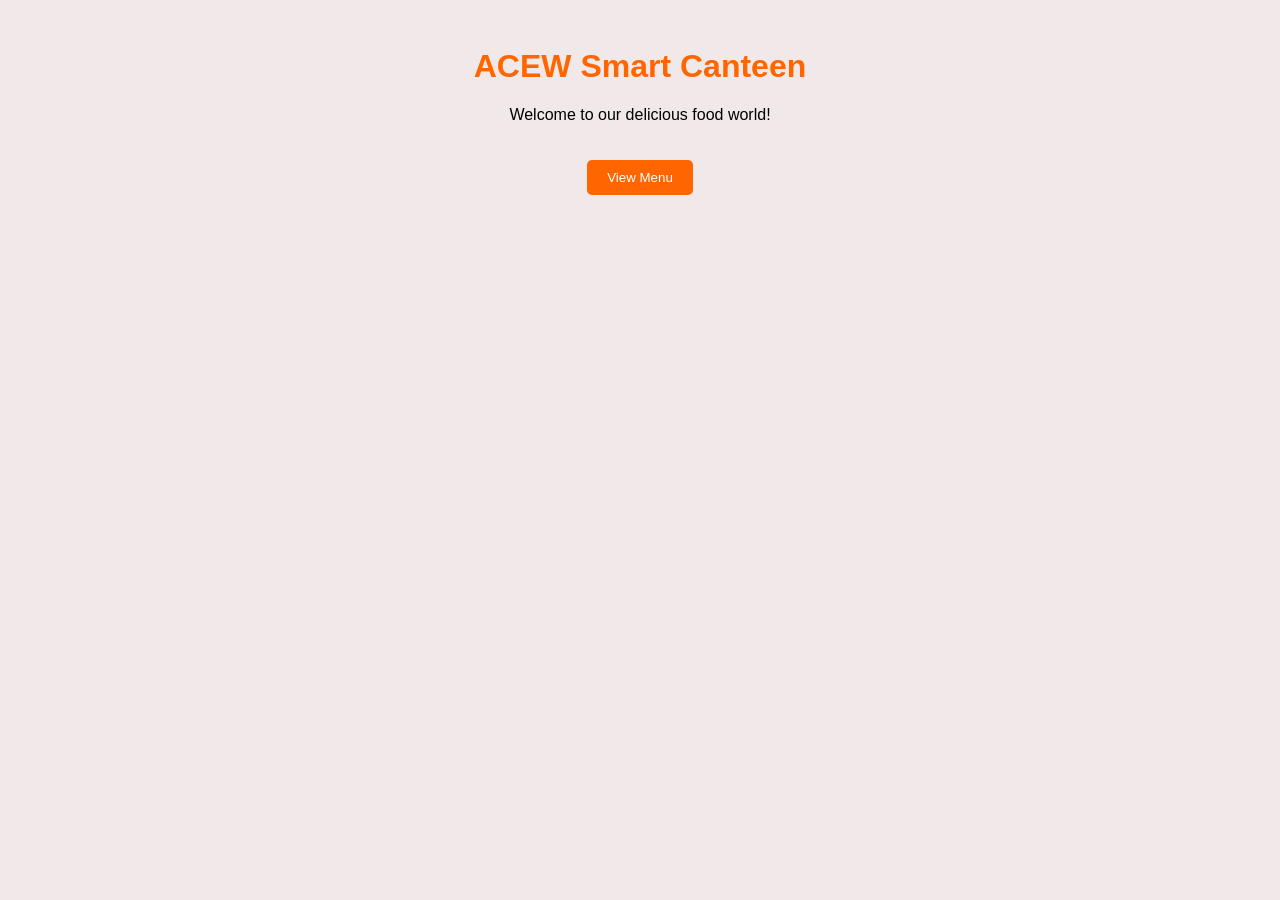
<file: index.html>
<!DOCTYPE html>
<html>
<head>
    <title>ACEW Smart Canteen</title>
    <link rel="stylesheet" href="style.css">
   <!-- <a href="menu.html">menu</a> -->

</head>
<body>
    <div class="container">
        <h1> ACEW Smart Canteen</h1>
        <p>Welcome to our delicious food world!</p>
         <a href="menu.html">
            <button>View Menu</button>
         </a>
         
    </div>

<script src="script.js"></script>
</body>
</html>
</file>
<file: style.css>
body {
    font-family: Arial, sans-serif;
    background-image:url(https://www.bing.com/images/search?view=detailV2&ccid=%2bcXsuN8V&id=BE8A74594201F594D8729BC53DCBD79FFB8FE461&thid=OIP.-cXsuN8VSPc-OFRSRTo-qwHaEJ&mediaurl=https%3a%2f%2fstatic.vecteezy.com%2fsystem%2fresources%2fthumbnails%2f047%2f370%2f759%2fsmall_2x%2fcoffee-cup-and-teaspoon-with-a-branch-of-greenery-in-the-upper-left-corner-on-a-dark-background-photo.jpg&exph=700&expw=1249&q=menu+background+images+hd+laptop&mode=overlay&FORM=IQFRBA&ck=78616819626C350D1BE4C921D46EA1BE&selectedIndex=0&idpp=serp);
    background-size:cover;
    padding: 20px;
    background-color:hsl(0, 24%, 93%);
    text-align: center;
}

h1 {
    color: #ff6600;
    margin-top: 20px;
}

.menu-container {
    display: flex;
    justify-content: center;
    flex-wrap: wrap;
    margin-top: 30px;
}

.item {
    background: white;
    margin: 15px;
    padding: 15px;
    border-radius: 10px;
    box-shadow: 2px 2px 10px gray;
    width: 220px;
    transition: 0.3s;
}

.item:hover {
    transform: scale(1.05);
}

.item img {
    width: 100%;
    height: 150px;
    border-radius: 10px;
}

button {
    padding: 10px 20px;
    background-color: #ff6600;
    color: white;
    border: none;
    border-radius: 5px;
    cursor: pointer;
    margin-top: 20px;
}

button:hover {
    background-color: #cc5200;
}
</file>
